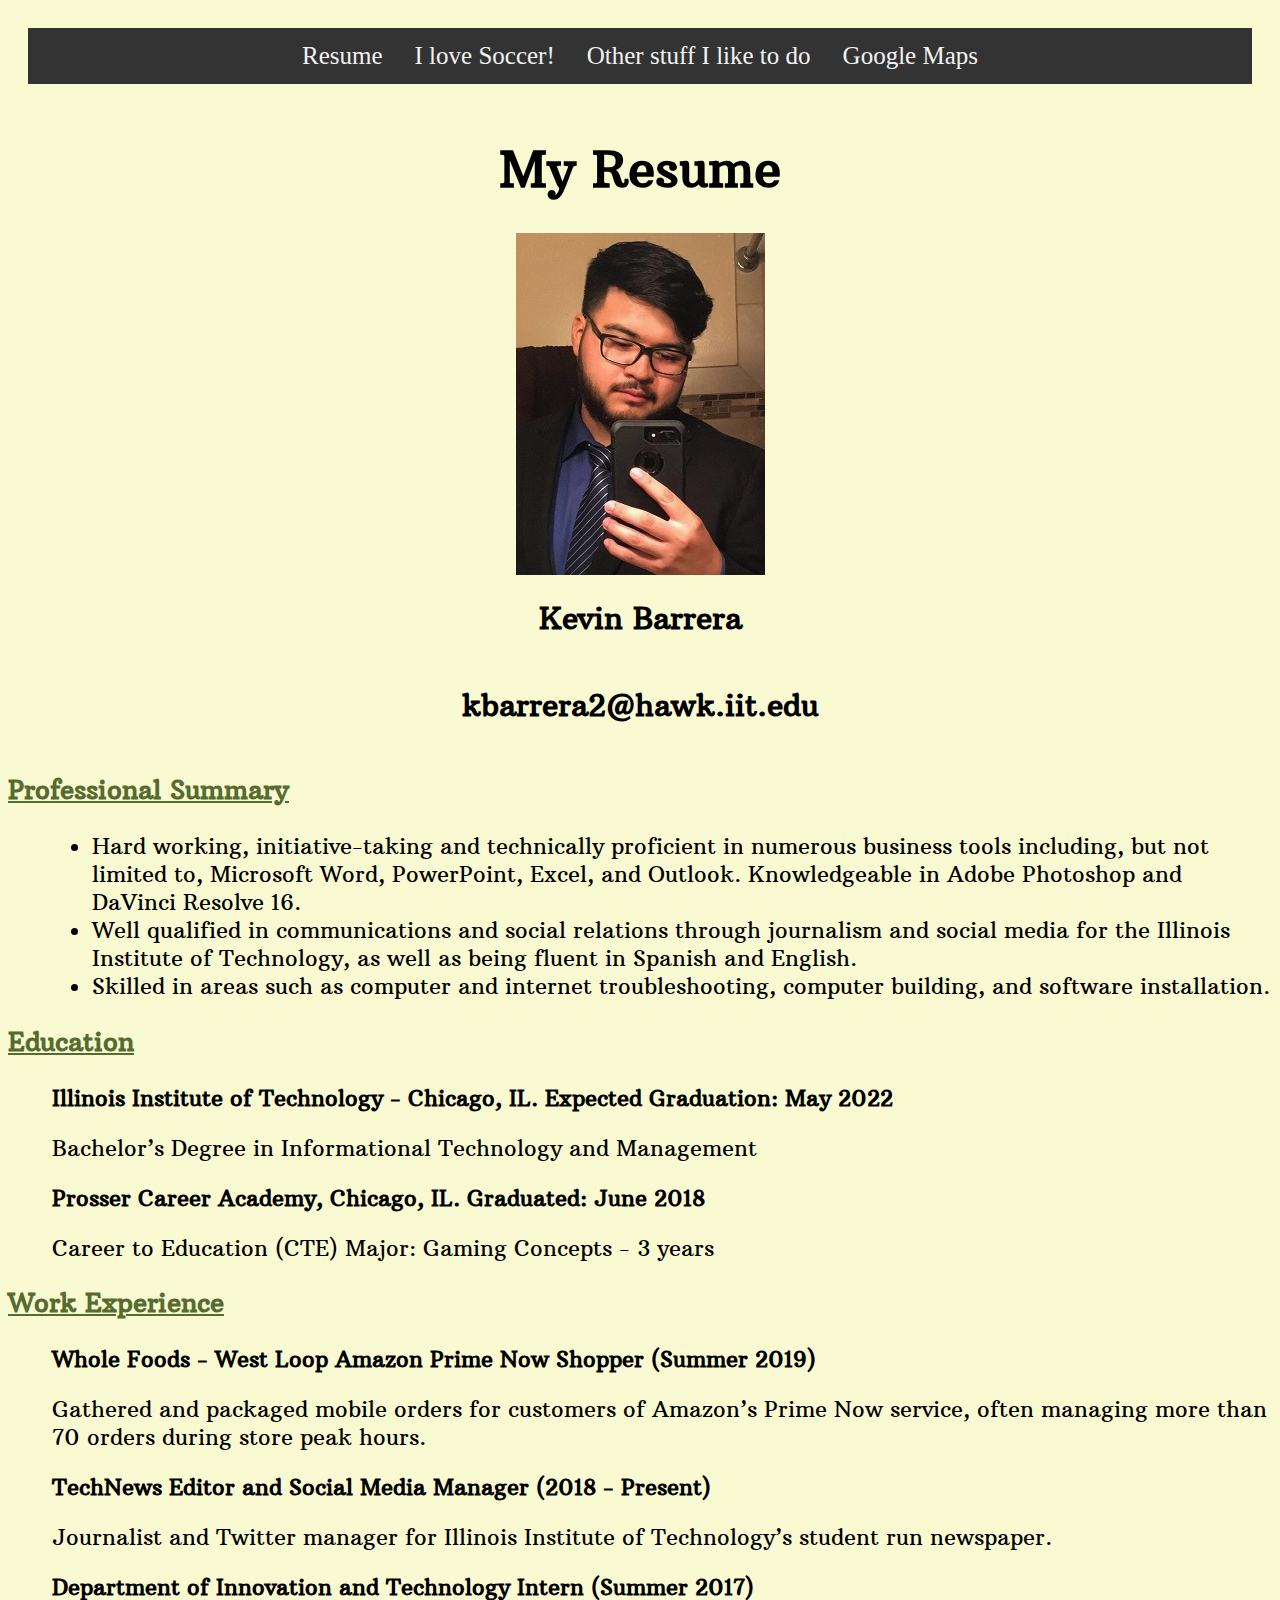
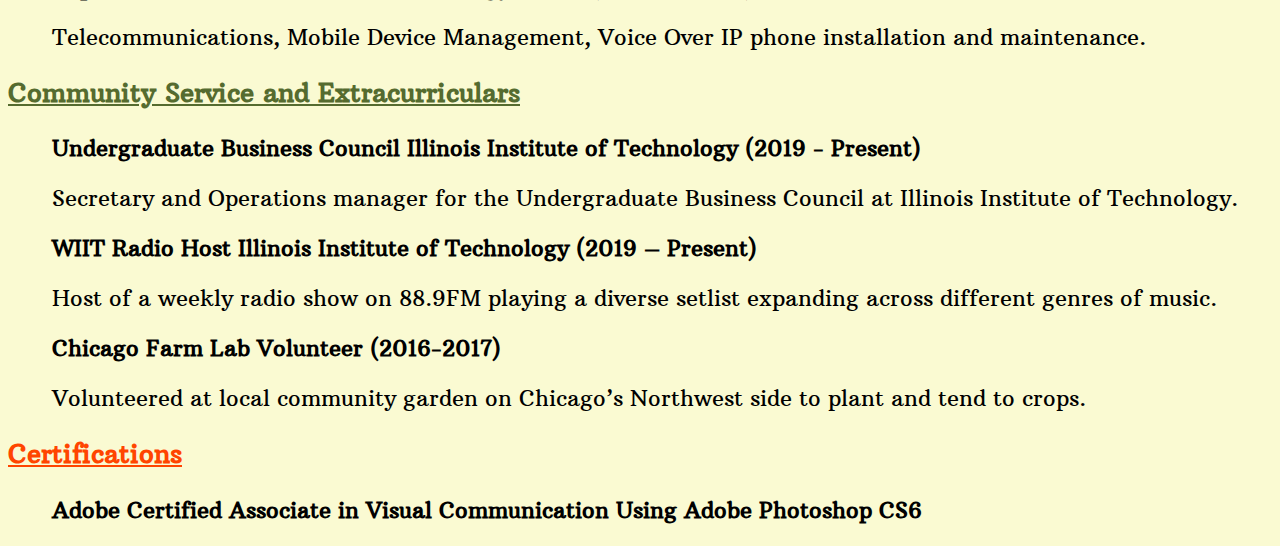
<file: index.html>
<!DOCTYPE html>

<html lang="en">

  <head>
    <meta charset="utf-8">
    <title>Project 1 - Kevin Barrera</title>
    <link rel="stylesheet" href="style.css">
    <link rel="reset" href="reset.css">
    <script src="js/script.js"></script>
  </head>
  <body>
   <nav id="navigation">
    <div>
      <a href="index.html">Resume</a>
      <a href="soccer.html">I love Soccer!</a>
      <a href="other_stuff_i_like.html">Other stuff I like to do</a>
      <a href="googlemapsapi.html">Google Maps</a>
    </div>
   </nav>
   <div class="maininfo">
    <h1>My Resume</h1>
    <img src="images/pic.jpg" alt="photo of me">
    <h2>Kevin Barrera</h2>
    <h2>kbarrera2@hawk.iit.edu</h2>
   </div>

    <h3>Professional Summary</h3>    

    <ul class="summary">
      <li>Hard working, initiative-taking and technically proficient in numerous business tools including, but not limited to, Microsoft Word, PowerPoint, Excel, and Outlook. Knowledgeable in Adobe Photoshop and DaVinci Resolve 16.</li>
      <li>Well qualified in communications and social relations through journalism and social media for the Illinois Institute of Technology, as well as being fluent in Spanish and English.</li>
      <li>Skilled in areas such as computer and internet troubleshooting, computer building, and software installation.</li>
    </ul>
    
    <h3>Education</h3>

    <p><strong>Illinois Institute of Technology - Chicago, IL. Expected Graduation: May 2022</strong></p>
    <p>Bachelor’s Degree in Informational Technology and Management</p>

    <p><strong>Prosser Career Academy, Chicago, IL. Graduated: June 2018</strong></p>
    <p>Career to Education (CTE) Major: Gaming Concepts - 3 years</p>

    <h3>Work Experience</h3>

    <p><strong>Whole Foods - West Loop Amazon Prime Now Shopper (Summer 2019)</strong></p>
    <p>Gathered and packaged mobile orders for customers of Amazon’s Prime Now service, often managing more than 70 orders during store peak hours.</p>

    <p><strong>TechNews Editor and Social Media Manager (2018 - Present)</strong></p>
    <p>Journalist and Twitter manager for Illinois Institute of Technology’s student run newspaper.</p>

    <p><strong>Department of Innovation and Technology Intern (Summer 2017)</strong></p>
    <p>Telecommunications, Mobile Device Management, Voice Over IP phone installation and maintenance.</p>

    <h3>Community Service and Extracurriculars</h3>

    <p><strong>Undergraduate Business Council Illinois Institute of Technology (2019 - Present)</strong></p>
    <p>Secretary and Operations manager for the Undergraduate Business Council at Illinois Institute of Technology.</p>

    <p><strong>WIIT Radio Host Illinois Institute of Technology (2019 – Present)</strong></p>
    <p>Host of a weekly radio show on 88.9FM playing a diverse setlist expanding across different genres of music.

    <p><strong>Chicago Farm Lab Volunteer (2016-2017)</strong></p>
    <p>Volunteered at local community garden on Chicago’s Northwest side to plant and tend to crops.

    <h3 id="certification">Certifications</h3>
    
    <p><strong>Adobe Certified Associate in Visual Communication Using Adobe Photoshop CS6</strong></p>
</file>
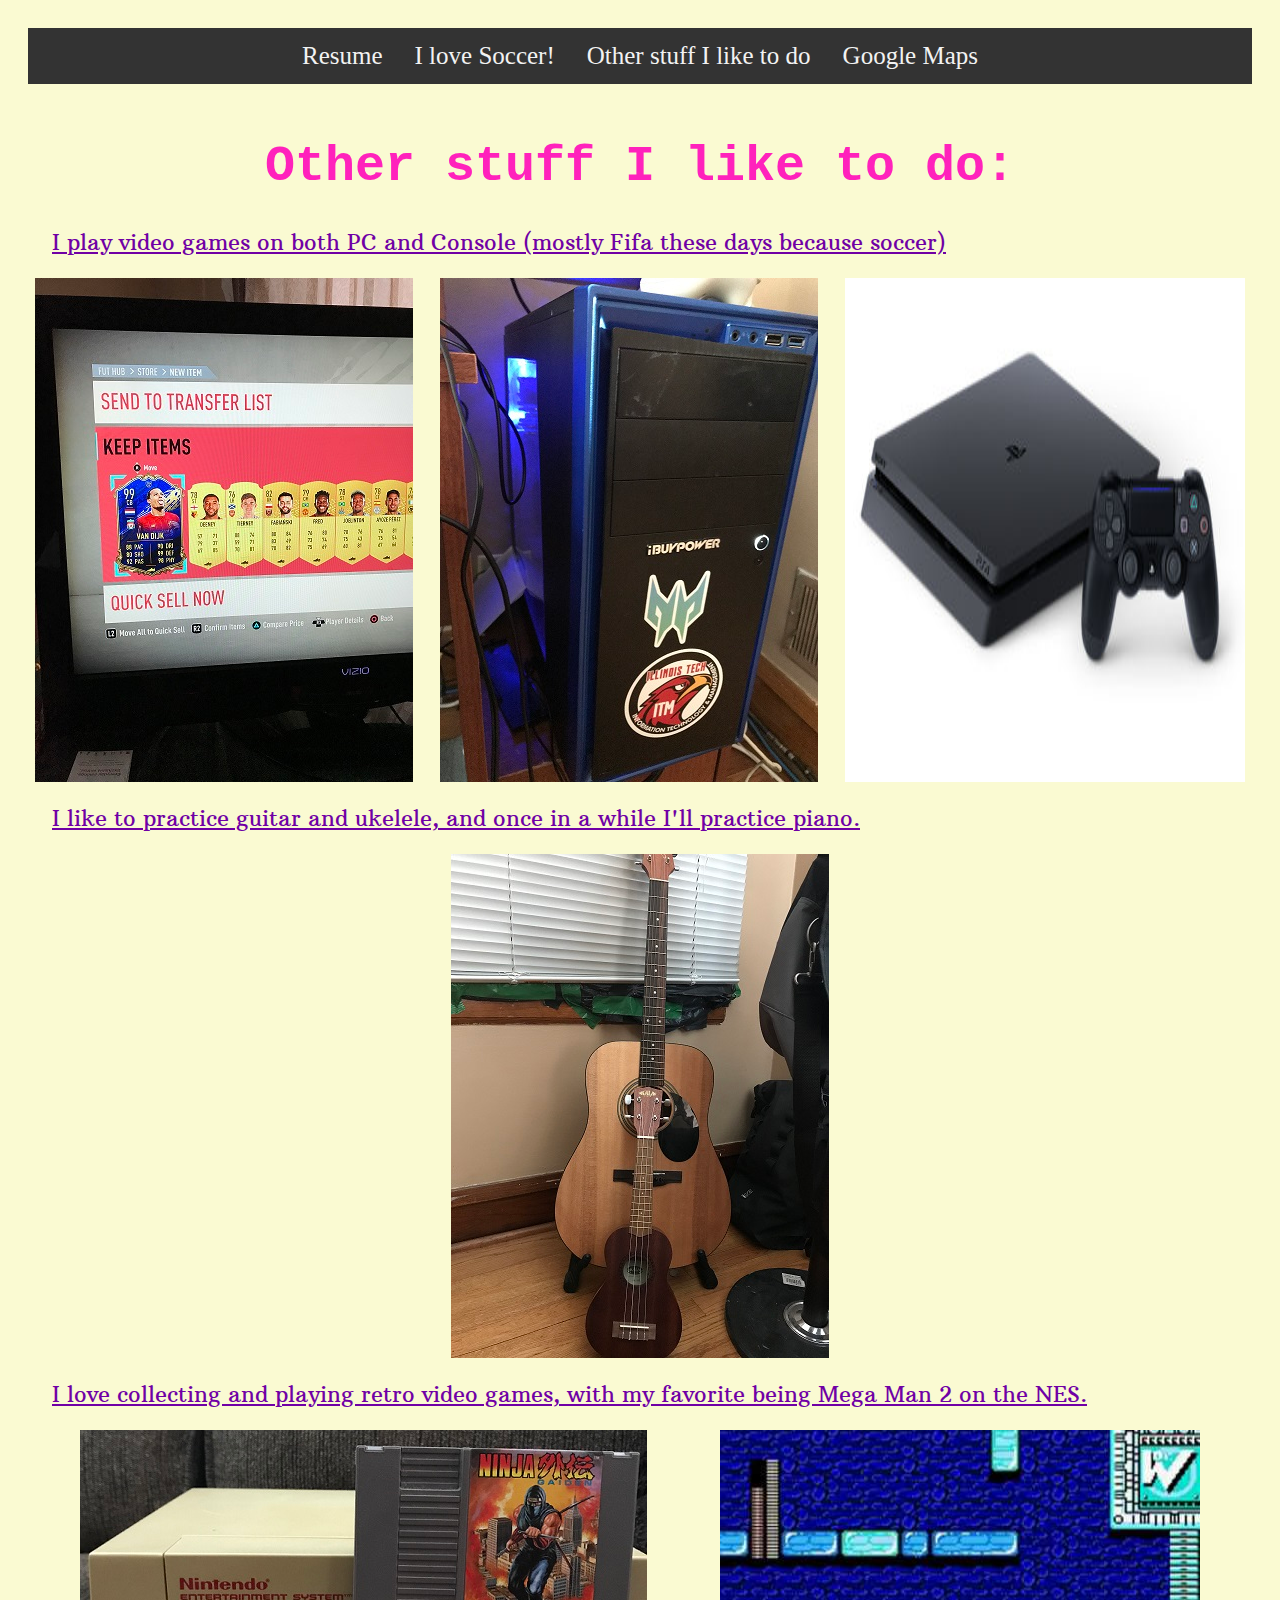
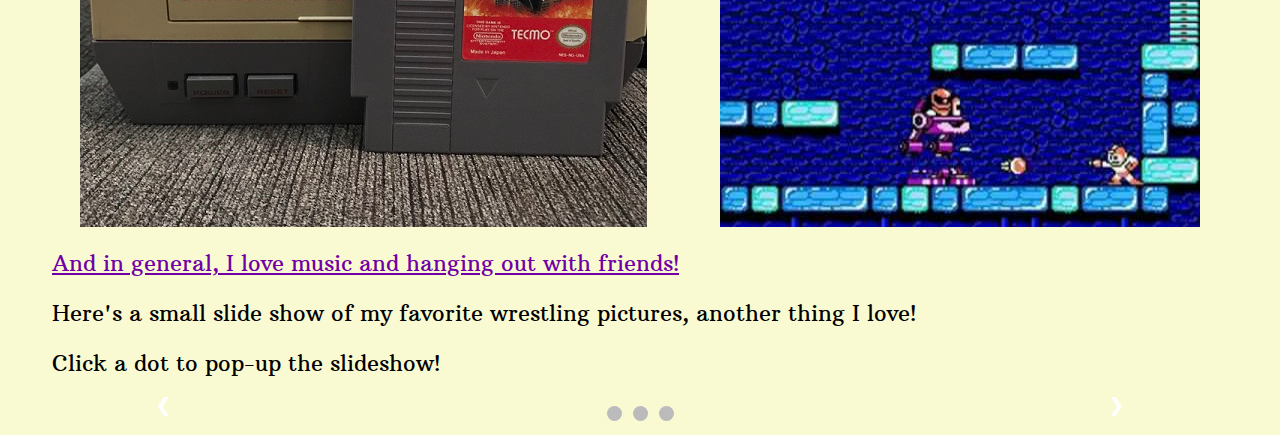
<file: other_stuff_i_like.html>
<!DOCTYPE html>
<html lang="en">
  <head>
    <meta charset="utf-8">
    <title>Other Stuff I Like To Do</title>
    <link rel="stylesheet" href="style.css">
    <link rel="reset" href="reset.css">
    <script src="js/script.js"></script>
  </head>
  <body>
   <nav id="navigation">
    <div>
      <a href="index.html">Resume</a>
      <a href="soccer.html">I love Soccer!</a>
      <a href="other_stuff_i_like.html">Other stuff I like to do</a>
      <a href="googlemapsapi.html">Google Maps</a>
    </div>
   </nav>
   
   <h1 id="title2">Other stuff I like to do:</h1>
   
   <p class="third">I play video games on both PC and Console (mostly Fifa these days because soccer)</p>
   <div class="media2">
    <img src="images/fifa.jpg" alt="Fifa"> 
    <img src="images/mypc.jpg" alt="My PC"> 
    <img src="images/ps4.jpg" alt="Playstation 4">
   </div> 
   
   
   <p class="third">I like to practice guitar and ukelele, and once in a while I'll practice piano.</p>
   <div class="media2">
    <img src="images/instruments.jpg" alt="My Instruments">
   </div>
   
   
   <p class="third">I love collecting and playing retro video games, with my favorite being Mega Man 2 on the NES.</p>
   <div class="media2">
     <img src="images/nes.jpg" alt="NES"> 
     <img src="images/megaman2.jpg" alt="MegaMan 2">
   </div>
   
   
   <p class="third">And in general, I love music and hanging out with friends!</p>
   
   <p>Here's a small slide show of my favorite wrestling pictures, another thing I love!</p>
   <p>Click a dot to pop-up the slideshow!</p>
    <div class="slideshow-container">
      
      <div class="mySlides fade">
        <div class="numbertext">1 / 3</div>
        <div id ="slide1"><img src="images/rockandhogan.png" alt="Rock and Hogan" /></div>
      </div>
      
      <div class="mySlides fade">
        <div class="numbertext">2 / 3</div>
        <div id ="slide2"><img src="images/savagevssteamboat.jpg" alt="Savage vs Steamboat" /></div>
      </div>
    
      <div class="mySlides fade">
        <div class="numbertext">3 / 3</div>
        <div id ="slide3"><img src="images/ricflair.jpg" alt="Ric Flair" /></div>  
      </div>
      <a class="prev" onclick="plusSlides(-1)">&#10094;</a>
      <a class="next" onclick="plusSlides(1)">&#10095;</a>
    </div>
    <div style="text-align:center">
      <span class="dot" onclick="currentSlide(1)"></span>
      <span class="dot" onclick="currentSlide(2)"></span>
      <span class="dot" onclick="currentSlide(3)"></span>
    </div>
   </body>

</html>
</file>
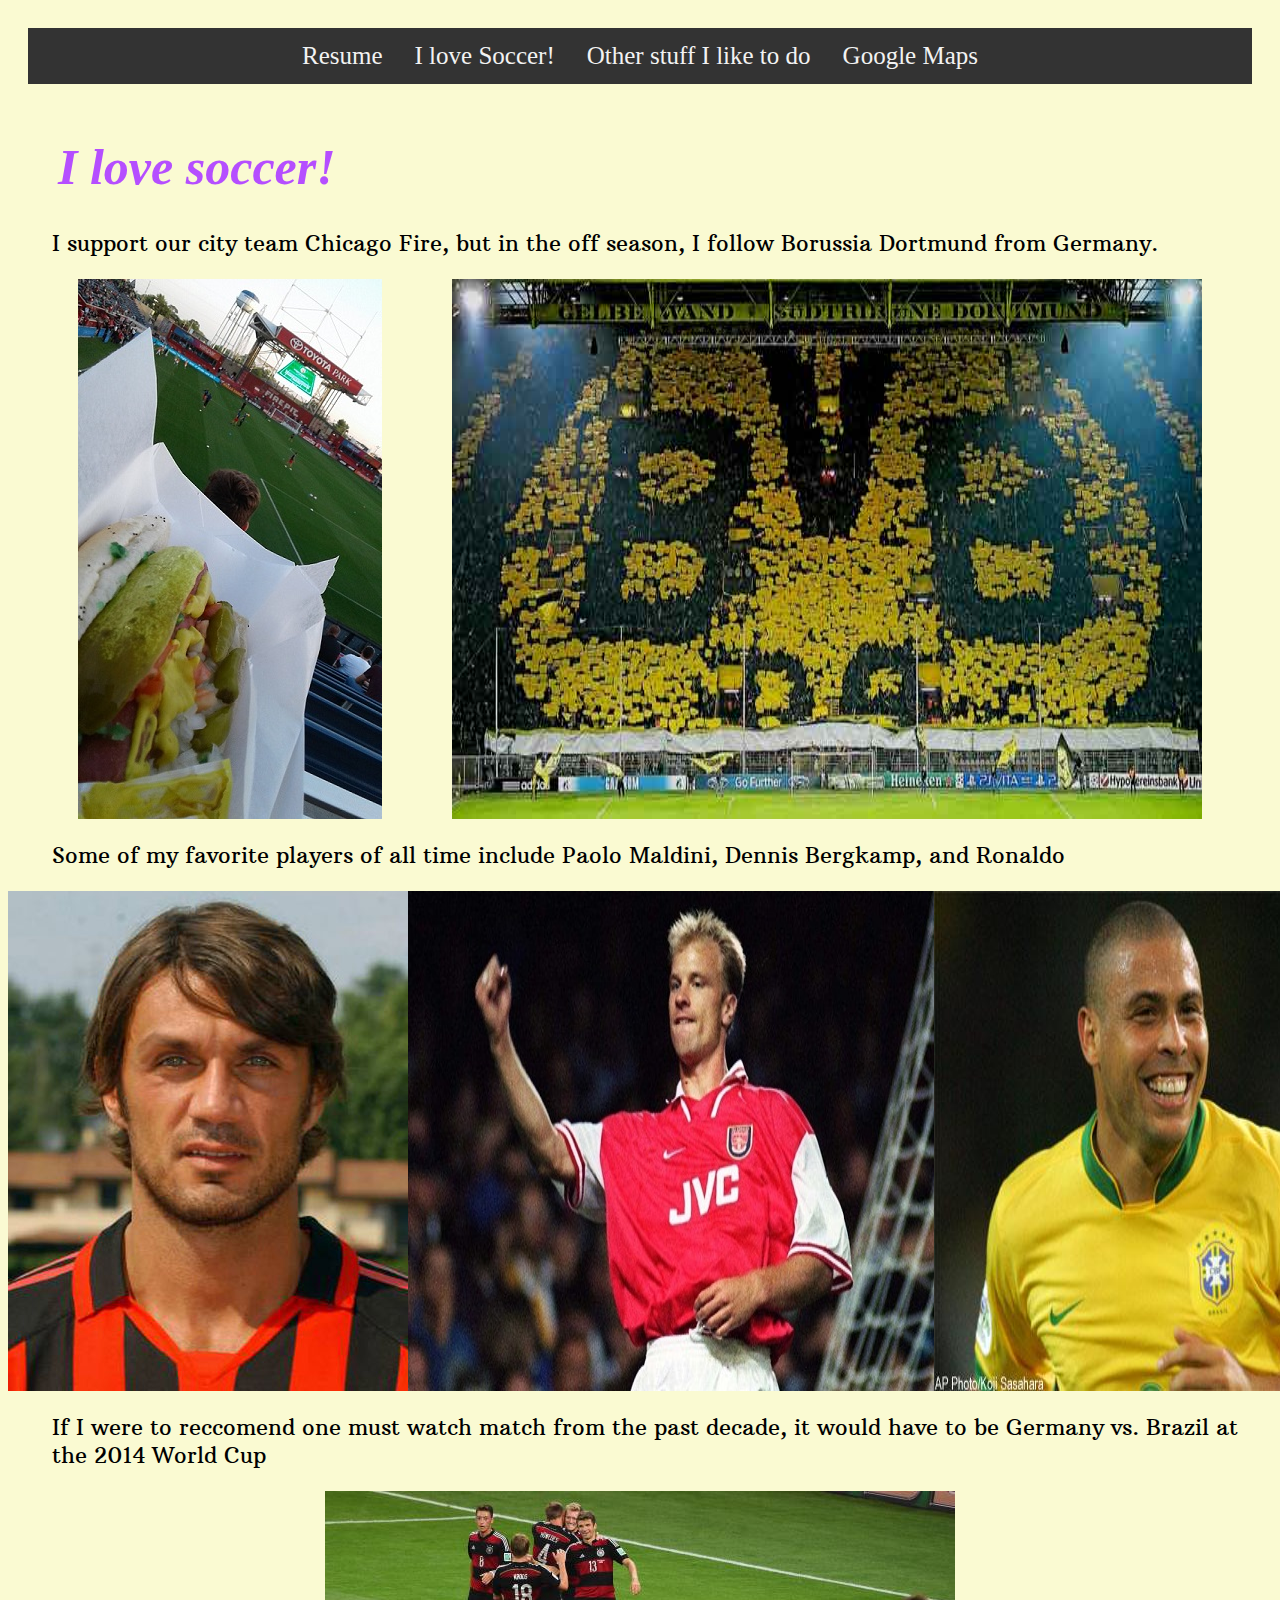
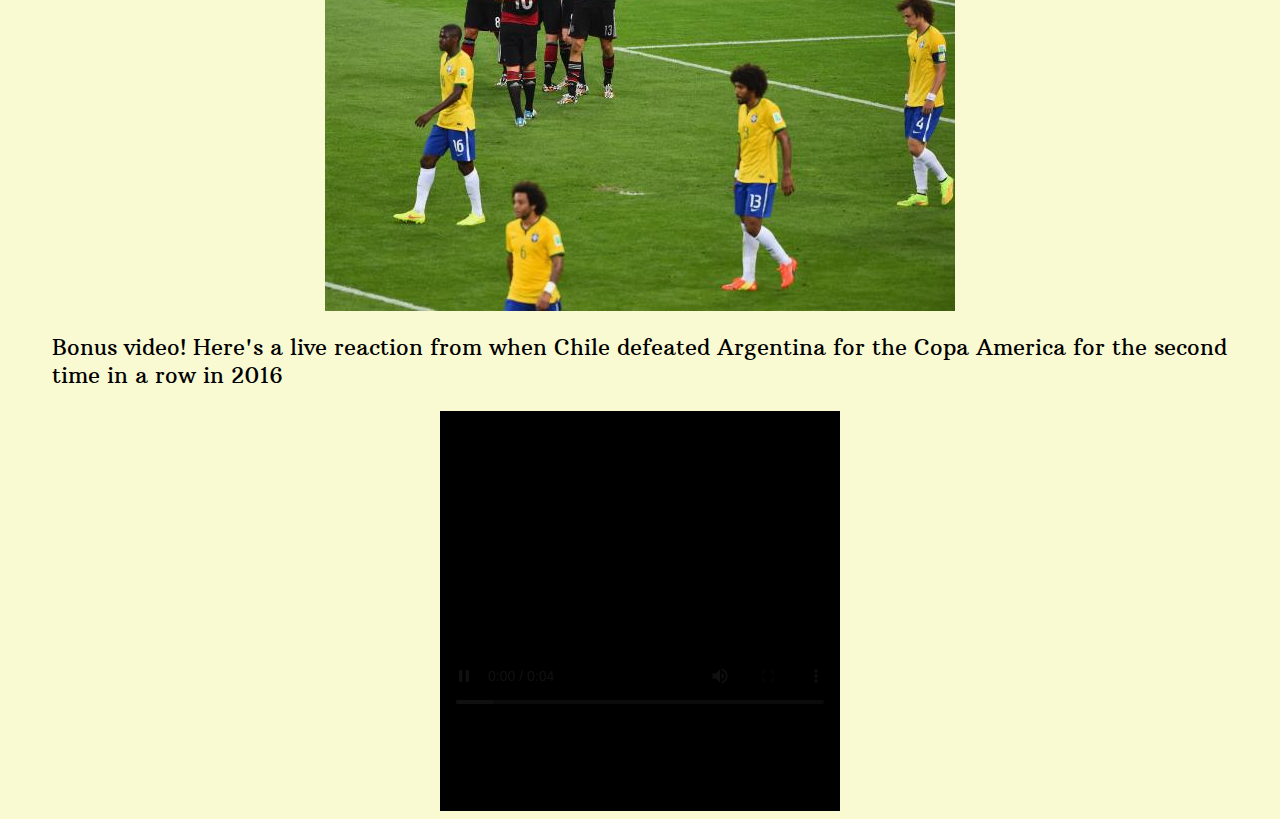
<file: soccer.html>
<!DOCTYPE html>
<html lang="en">
  <head>
    <meta charset="utf-8">
    <title>My love for soccer</title>
    <link rel="stylesheet" href="style.css">
    <link rel="reset" href="reset.css">
    <script src="js/script.js"></script>
  </head>
  <body>
   <nav id="navigation">
    <div>
      <a href="index.html">Resume</a>
      <a href="soccer.html">I love Soccer!</a>
      <a href="other_stuff_i_like.html">Other stuff I like to do</a>
      <a href="googlemapsapi.html">Google Maps</a>
    </div>
   </nav>
   <h1 id="title">I love soccer!</h1>
   
   <p>I support our city team Chicago Fire, but in the off season, I follow Borussia Dortmund from Germany.</p>
   <div class="media">
    <img src="images/chifire.jpg" alt="Chicago Fire"> 
    <img src="images/yellowwall.jpg" alt="Borussia Dortmund">
   </div>
   
   <p>Some of my favorite players of all time include Paolo Maldini, Dennis Bergkamp, and Ronaldo </p>
   <div class="media">
    <img src="images/maldini.jpg" alt="Maldini"> 
    <img src="images/bergkamp.jpeg" alt="Bergkamp"> 
    <img src="images/r9.jpg" alt="Ronaldo">
   </div>
   
   <p>If I were to reccomend one must watch match from the past decade, it would have to be Germany vs. Brazil at the 2014 World Cup</p>
   <div class="media">
    <img src="images/gerbraz.jpg" alt="Germany vs Brazil">
   </div>
  
   <p>Bonus video! Here's a live reaction from when Chile defeated Argentina for the Copa America for the second time in a row in 2016</p>
   <div class="media">
    <embed src = "images/argchile.mp4" width = "400" height = "400">
   </div>
   
   
   </body>
 </html>
</file>
<file: style.css>
@import url('https://fonts.googleapis.com/css?family=Arbutus+Slab');

#navigation {
	font-family: "arial black";
  padding: 20px;
}

#navigation div {
	display: flex;
	justify-content:center;
	align-items: center;
	background-color: #333;
	overflow: hidden;
}

#navigation div a {
	color: #f2f2f2;
	padding: 18px 20px;
	text-decoration: none;
	font-size: 20px;
}

#navigation div a:hover {
	background-color: #ddd;
	color: black;
}

#navigation div a.active {
	background-color: #41BF0D;
	color: white;
}

body {
    font-family: 'Arbutus Slab';font-size: 20px;
}
html {
   background-color: lightblue;
}
h3 {
	color: #E6970D;
	text-decoration: underline;
}
h2 {
	font-size: 25px;
}
h1 { 
	color: black;
	font-size: 50px;
}
.maininfo {
  display:flex;
  justify-content:center;
  align-items: center;
  flex-direction:column;
}
#certification {
	color: #41BF0D;
	text-decoration: underline;
}

.summary, p {
	margin-left: 2em;
} 

.media {
	display:flex;
	justify-content:space-evenly;
}

#title {
	font-family: 'comicsans';
	color: #B54EFF;
	font-style: italic;
	margin-left: 1em;
}

#title2 {
	font-family: 'Courier New', Courier, monospace;
	color: #FF22BC;
	text-align: center;
}

.media2 {
	display:flex;
	justify-content:space-evenly;
}

.third {
	color: #7000A5;
	text-decoration: underline;
}
#map {
	height: 940px;
	width: 100%;
}


@media only screen and (min-width: 600px)
{
h1 { color: black;
}
#navigation {
	font-family: "arial black";
  padding: 20px;
}

#navigation div {
	display: flex;
	justify-content:center;
	align-items: center;
	background-color: #333;
	overflow: hidden;
}

#navigation div a {
	color: #f2f2f2;
	padding: 14px 16px;
	text-decoration: none;
	font-size: 20px;
}

#navigation div a:hover {
	background-color: #ddd;
	color: black;
}

#navigation div a.active {
	background-color: #41BF0D;
	color: white;
}
body {
    font-family: 'Arbutus Slab';font-size: 22px;
}
h2 {
	font-size: 30px;
}
html {
	background-color: lightgreen;
 }
 #certification {
	color: violet;
	text-decoration: underline;
}
h3 {
	color: darkblue;
	text-decoration: underline;
}
@media only screen and (min-width: 922px)
{
h1 { 
	color: black;
}
#navigation {
	font-family: "arial black";
	padding: 20px;
}
		
#navigation div {
	display: flex;
	justify-content:center;
	align-items: center;
	background-color: #333;
	overflow: hidden;
}
		
#navigation div a {
	color: #f2f2f2;
	padding: 14px 16px;
	text-decoration: none;
	font-size: 25px;
}
		
#navigation div a:hover {
	background-color: #ddd;
	color: black;
}
		
#navigation div a.active {
	background-color: #41BF0D;
	color: white;
}
body {
	font-family: 'Arbutus Slab';font-size: 22px;
}
h2 {
	font-size: 30px;
}
html {
	background-color: lightgoldenrodyellow;
}
h3 {
	color: darkolivegreen;
	text-decoration: underline;
}
#certification {
	color: orangered;
	text-decoration: underline;
}
* {box-sizing:border-box}

.slideshow-container {
	max-width: 1000px;
	position: relative;
	margin: auto;
}
.mySlides {
	display: none;
}
#slide1 img {
	width: 100%
 }
 #slide2 img {
	width: 100%
 }
 #slide3 img {
	width: 100%
 }
.prev, .next {
	cursor: pointer;
	position: absolute;
	top: 50%;
	width: auto;
	margin-top: -22px;
	padding: 16px;
	color: white;
	font-weight: bold;
	font-size: 18px;
	transition: 0.6s ease;
	border-radius: 0 3px 3px 0;
	user-select: none;
}
.next {
	right: 0;
	border-radius: 3px 0 0 3px;
}
.prev:hover, .next:hover {
	background-color: rgba(0,0,0,0.8);
}
.numbertext {
	color: #f2f2f2;
	font-size: 12px;
	padding: 8px 12px;
	position: absolute;
	top: 0;
}
.dot {
	cursor: pointer;
	height: 15px;
	width: 15px;
	margin: 0 2px;
	background-color: #bbb;
	border-radius: 50%;
	display: inline-block;
	transition: background-color 0.6s ease;
}
.active, .dot:hover {
	background-color: #717171;
}
.fade {
	-webkit-animation-name: fade;
	-webkit-animation-duration: 1.5s;
	animation-name: fade;
	animation-duration: 1.5s;
}
@-webkit-keyframes fade {
	from {opacity: .4}
	to {opacity: 1}
}
@keyframes fade {
	from {opacity: .4}
	to {opacity: 1}
}
}
}
</file>
